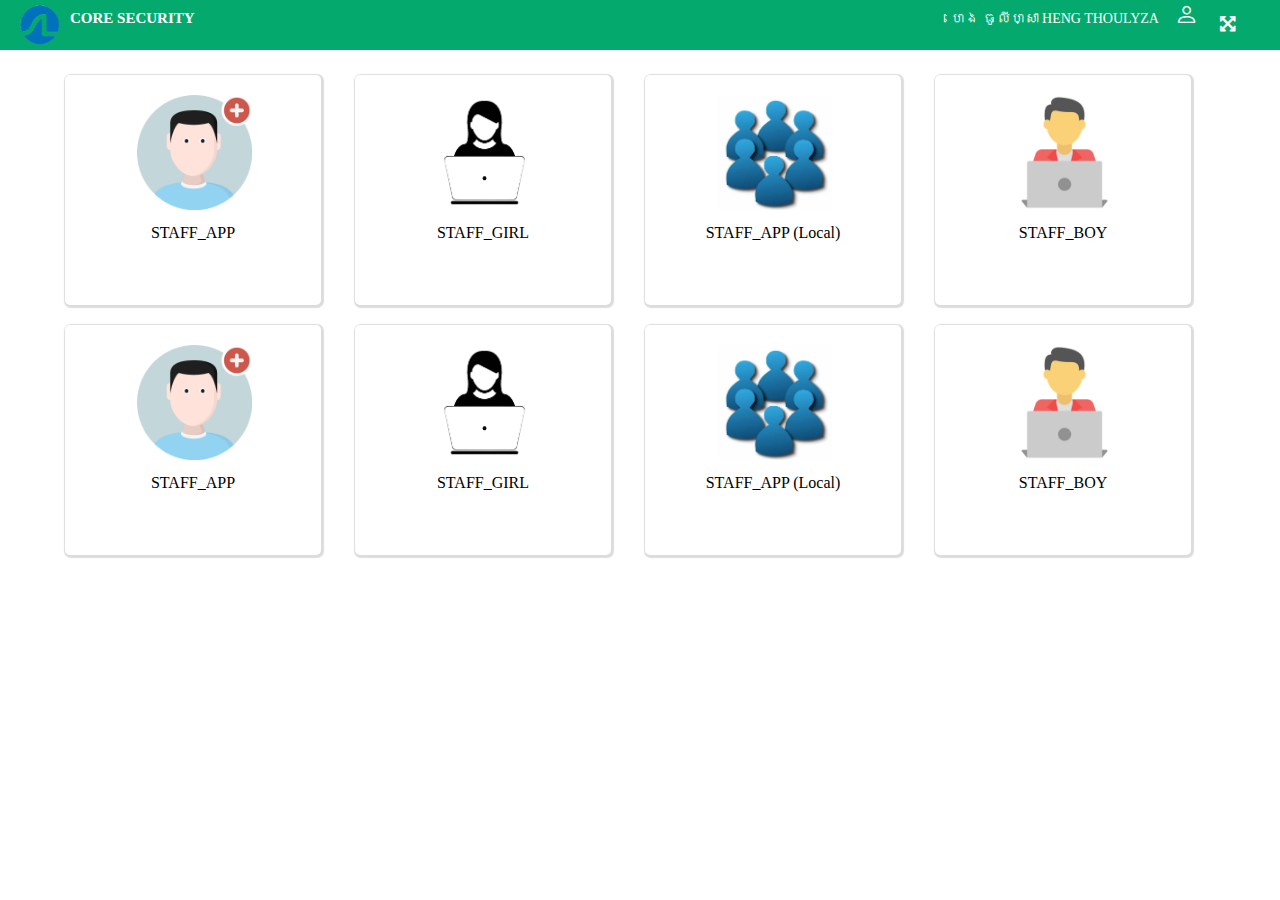
<file: index.html>
<!DOCTYPE html>
<html lang="en">

<head>
    <meta charset="UTF-8">
    <meta name="viewport" content="width=device-width, initial-scale=1.0">
    <title>Detail Company</title>
    <link rel="stylesheet" href="index.css">
    <link rel="icons" type="icons" href="Img/logo.png">
    <link rel="stylesheet" href="https://cdn.jsdelivr.net/npm/bootstrap-icons@1.11.1/font/bootstrap-icons.css">
    <link rel="stylesheet" href="https://fonts.cdnfonts.com/css/kantumruy" rel="stylesheet">
    <link rel="stylesheet" href="https://cdnjs.cloudflare.com/ajax/libs/font-awesome/4.7.0/css/font-awesome.min.css">
</head>

<body>
    <div class="header">
        <div class="header_left">
            <a href="#"><img src="Img/logo.png" alt="Image"></a>
            <a href="#">
                <p>CORE SECURITY</p>
            </a>
        </div>
        <div class="header_right">
            <div class="name">
                <p>ហេង​ ធូលីហ្សា HENG THOULYZA</p>
            </div>
            <div class="user">
                <div class="user_left">
                    <i class="bi bi-person" onclick="myFunction()"></i>
                    <div class="menu" id="myDIV">
                        <ul>
                            <li><a href="#">គណនី</a></li>
                            <li><a href="from.html">ចាក់ចេញ</a></li>
                        </ul>
                    </div>
                </div>
                <div class="user_right">
                    <i class="fa fa-arrows-alt"></i>
                </div>
            </div>
        </div>
    </div>
    <div class="head">
        <div class="head_left">
            <img src="Img/user.png" alt="">
            <p>STAFF_APP</p>
        </div>

        <div class="head_left">
            <img src="Img/staff1.png" alt="">
            <p>STAFF_GIRL</p>
        </div>

        <div class="head_right">
            <img src="Img/user1.png" alt="">
            <p>STAFF_APP (Local)</p>
        </div>

        <div class="head_right">
            <img src="Img/staff.png" alt="">
            <p>STAFF_BOY</p>
        </div>
        <!--  -->
        <div class="head_left1">
            <img src="Img/user.png" alt="">
            <p>STAFF_APP</p>
        </div>

        <div class="head_left1">
            <img src="Img/staff1.png" alt="">
            <p>STAFF_GIRL</p>
        </div>
        <!--  -->
        <div class="head_right">
            <img src="Img/user1.png" alt="">
            <p>STAFF_APP (Local)</p>
        </div>

        <div class="head_right">
            <img src="Img/staff.png" alt="">
            <p>STAFF_BOY</p>
        </div>
    </div>

</body>

</html>

<script>
    function myFunction() {
        var x = document.getElementById("myDIV");
        if (x.style.display == "none") {
            x.style.display = "block";
        } else {
            x.style.display = "none";
        }
    }
</script>
</file>
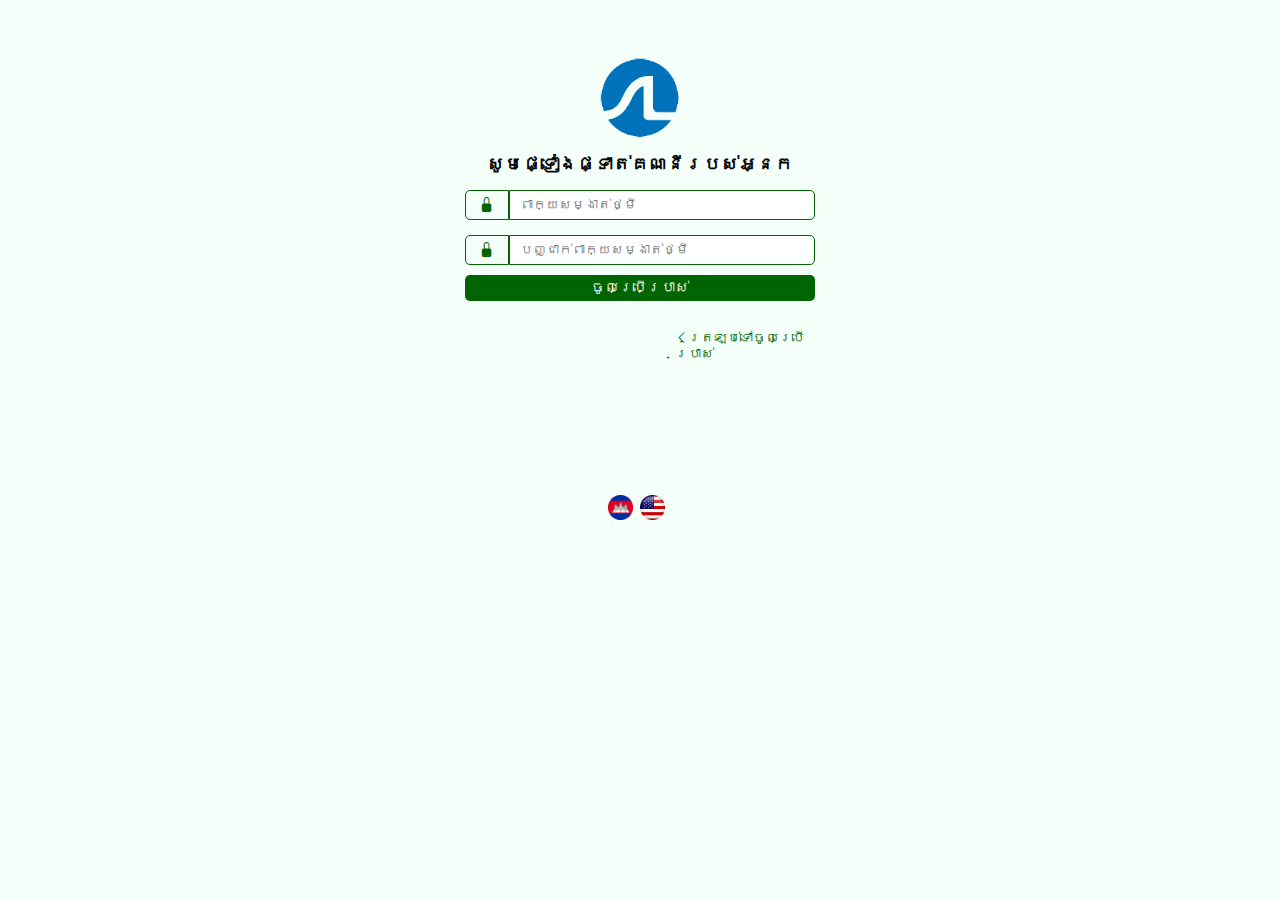
<file: comfi.html>
<!DOCTYPE html>
<html lang="en">

<head>
    <meta charset="UTF-8">
    <meta name="viewport" content="width=device-width, initial-scale=1.0">
    <title>Disgin From</title>
    <link rel="icons" type="icons" href="Img/logo.png">
    <link rel="stylesheet" href="from.css">
    <link rel="stylesheet" href="https://cdn.jsdelivr.net/npm/bootstrap-icons@1.11.1/font/bootstrap-icons.css">
    <link rel="stylesheet" href="https://fonts.cdnfonts.com/css/kantumruy" rel="stylesheet">
</head>

<body>
    <div class="box">
        <div class="logo">
            <img src="Img/logo.png" alt="Logo">
        </div>
        <div class="txt">
            <p>សូមផ្ទៀងផ្ទាត់គណនីរបស់អ្នក</p>
        </div>
        <div class="from-contact">
            <div class="box_user">
                <i class="bi bi-lock-fill"></i>
            </div>
            <input class="input-field" type="password" name="" id="" placeholder="ពាក្យសម្ងាត់ថ្មី" required>
        </div>
        <div class="from-contact">
            <div class="box_user">
                <i class="bi bi-lock-fill"></i>
            </div>
            <input class="input-field" type="password" name="" id="" placeholder="បញ្ជាក់ពាក្យសម្ងាត់ថ្មី" required>
        </div>
        
        <div class="btn">
            <a href="from.html"><button type="submit">ចូលប្រើប្រាស់</button></a>
        </div>
        <div class="txt_right">
            <a href="form_otp.html">
                <p><i class="bi bi-chevron-left"></i>ត្រឡប់ទៅចូលប្រើប្រាស់</p>
            </a>
        </div>

        <div class="icon_logo">
            <div class="kh">
                <a href="#"><img src="Img/kh.jpg" alt="KH"></a>
            </div>
            <div class="us">
                <a href="#"><img src="Img/us.png" alt="US"></a>
            </div>
        </div>
    </div>
</body>
</html>
</file>
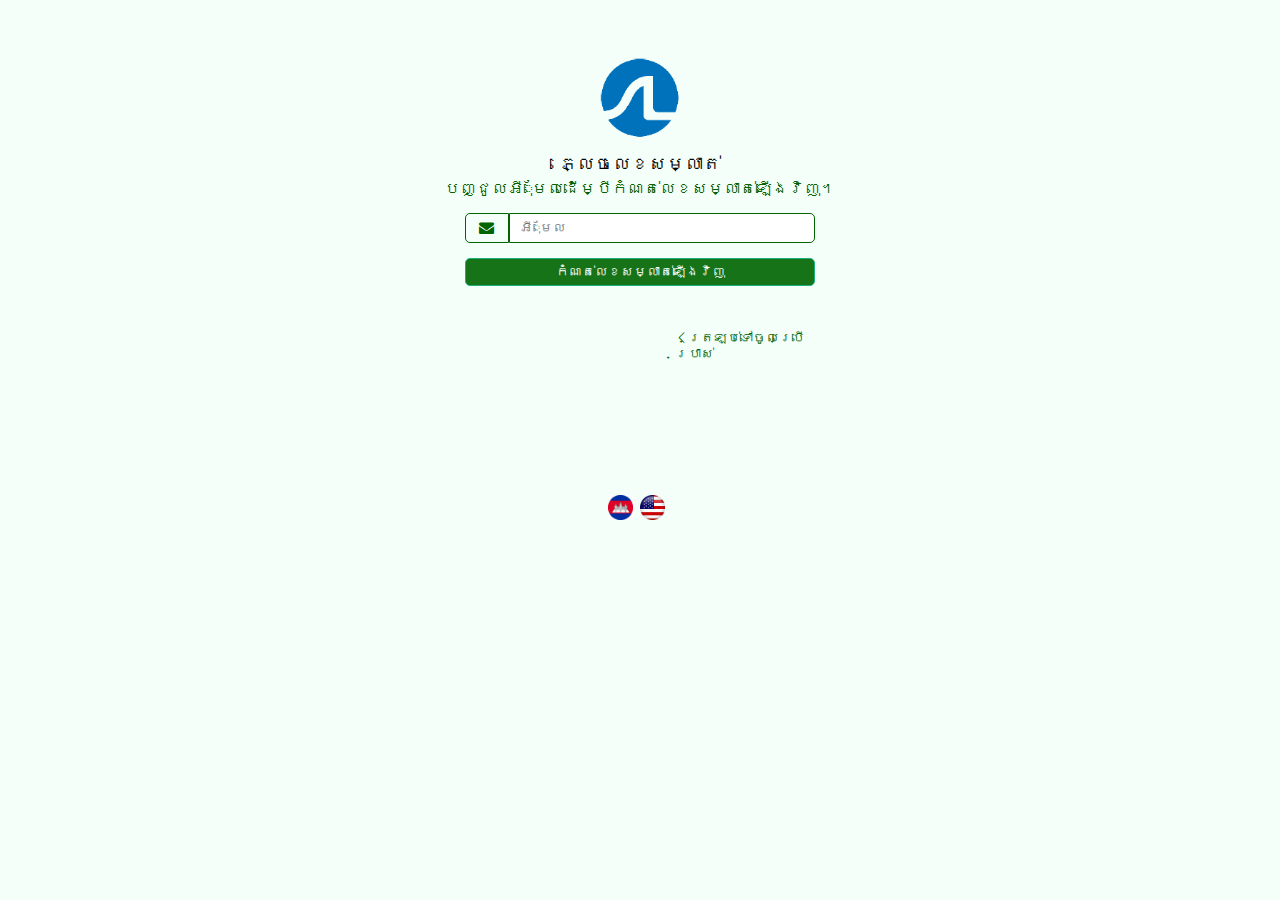
<file: forget_pass.html>
<!DOCTYPE html>
<html lang="en">

<head>
    <meta charset="UTF-8">
    <meta name="viewport" content="width=device-width, initial-scale=1.0">
    <title>Disgin From</title>
    <link rel="icons" type="icons" href="Img/logo.png">
    <link rel="stylesheet" href="from.css">
    <link rel="stylesheet" href="https://cdn.jsdelivr.net/npm/bootstrap-icons@1.11.1/font/bootstrap-icons.css">
    <link rel="stylesheet" href="https://cdnjs.cloudflare.com/ajax/libs/font-awesome/4.7.0/css/font-awesome.min.css">
    <link href="https://fonts.googleapis.com/css2?family=Angkor&family=Castoro&family=Exo&family=Exo+2&family=Hanuman&family=Noto+Serif+Khmer&display=swap" rel="stylesheet">
</head>

<body>
    <div class="box">
        <div class="logo">
            <img src="Img/logo.png" alt="Logo">
        </div>
        <div class="txt">
            <p style="font-weight: 500;">ភ្លេចលេខសម្លាត់</p>
            <div class="txt_1">បញ្ជូលអីុមែលដើម្បីកំំណត់លេខសម្លាត់ឡើងវិញុ។</div>
        </div>

        <div class="from-contact">
            <div class="box_user">
                <i class="fa fa-envelope"></i>
            </div>
            <input class="input-field" type="text" placeholder="អីុមែល" name="" required>
        </div>

        <div class="btn1">
            <a href="form_otp.html"><button type="submit">កំំណត់លេខសម្លាត់ឡើងវិញុ</button></a>
        </div>
        <div class="txt_right">
            <a href="from.html"><p><i class="bi bi-chevron-left"></i>ត្រឡប់ទៅចូលប្រើប្រាស់</p></a>
        </div>
        

        <div class="icon_logo">
            <div class="kh">
                <a href="#"><img src="Img/kh.jpg" alt="KH"></a>
            </div>
            <div class="us">
                <a href="#"><img src="Img/us.png" alt="US"></a>
            </div>
        </div>
    </div>
</body>

</html>
</file>
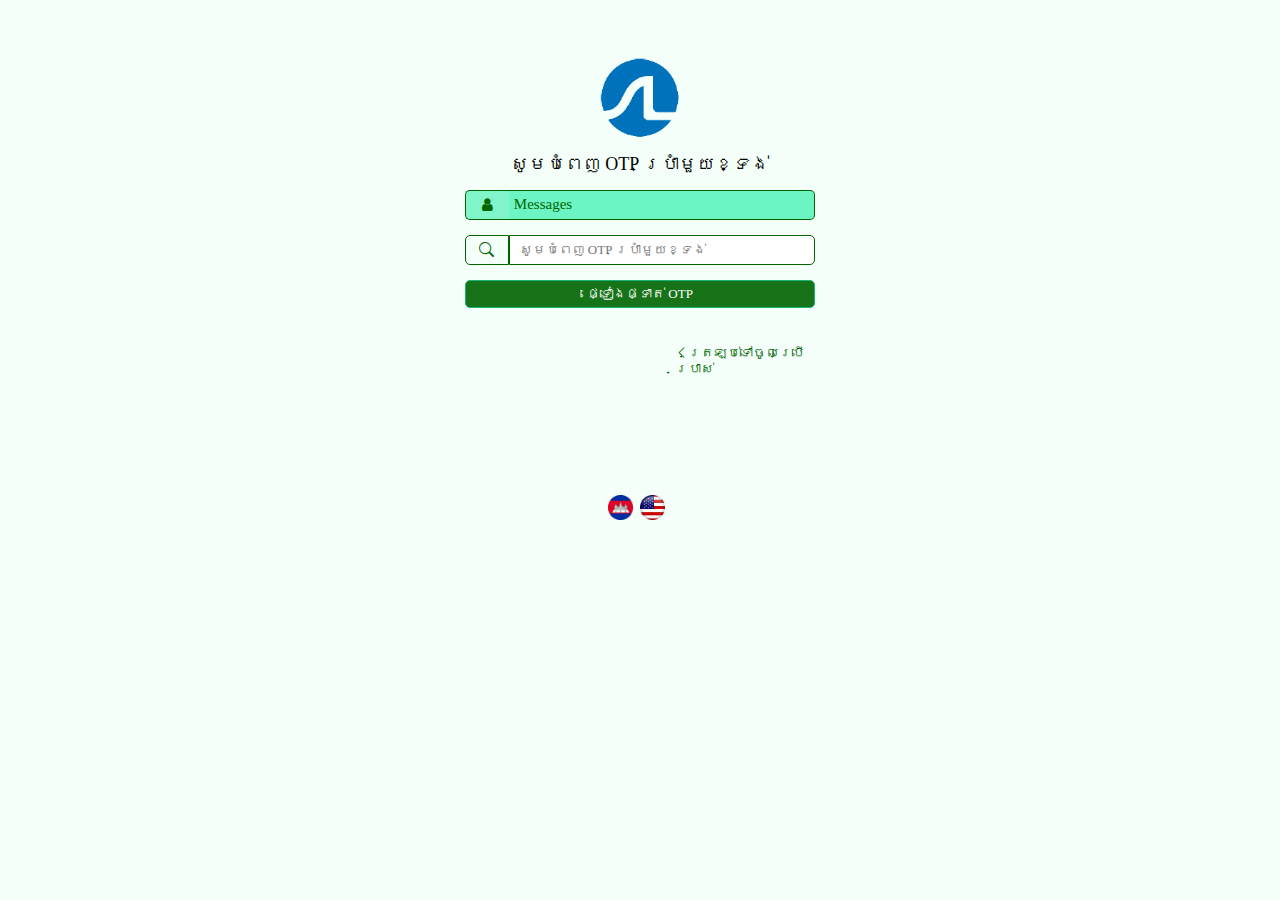
<file: form_otp.html>
<!DOCTYPE html>
<html lang="en">

<head>
    <meta charset="UTF-8">
    <meta name="viewport" content="width=device-width, initial-scale=1.0">
    <title>Disgin From</title>
    <link rel="icons" type="icons" href="Img/logo.png">
    <link rel="stylesheet" href="from.css">
    <link rel="stylesheet" href="https://cdn.jsdelivr.net/npm/bootstrap-icons@1.11.1/font/bootstrap-icons.css">
    <link rel="stylesheet" href="https://cdnjs.cloudflare.com/ajax/libs/font-awesome/4.7.0/css/font-awesome.min.css">
    <link href="https://fonts.googleapis.com/css2?family=Angkor&family=Castoro&family=Exo&family=Exo+2&family=Hanuman&family=Noto+Serif+Khmer&display=swap" rel="stylesheet">
</head>

<body>
    <div class="box">
        <div class="logo">
            <img src="Img/logo.png" alt="Logo">
        </div>
        <div class="txt">
            <p style="font-weight: 500;">សូមបំពេញ OTP ប្រាំមួយខ្ទង់</p>
        </div>

        <div class="from-contact">
            <div class="box_user" style="background-color: #00eb957a; border-right: none;">
                <i class="fa fa-user"></i>
            </div>
            <div class="box_user1" style="border-left: none;">
                <p>Messages</p>
            </div>
        </div>
        
        <div class="from-contact">
            <div class="box_user">
                <i class="bi bi-search"></i>
            </div>
            <input class="input-field" type="text" placeholder="សូមបំពេញ OTP ប្រាំមួយខ្ទង់" name="" required>
        </div>
        <div class="btn1">
            <a href="comfi.html"><button type="submit">ផ្ទៀងផ្ទាត់ OTP</button></a>
        </div>
        <div class="txt_right">
            <a href="forget_pass.html"><p style="margin-top: 15px;"><i class="bi bi-chevron-left"></i>ត្រឡប់ទៅចូលប្រើប្រាស់</p></a>
        </div>

        <div class="icon_logo">
            <div class="kh">
                <a href="#"><img src="Img/kh.jpg" alt="KH"></a>
            </div>
            <div class="us">
                <a href="#"><img src="Img/us.png" alt="US"></a>
            </div>
        </div>
    </div>
</body>

</html>
</file>
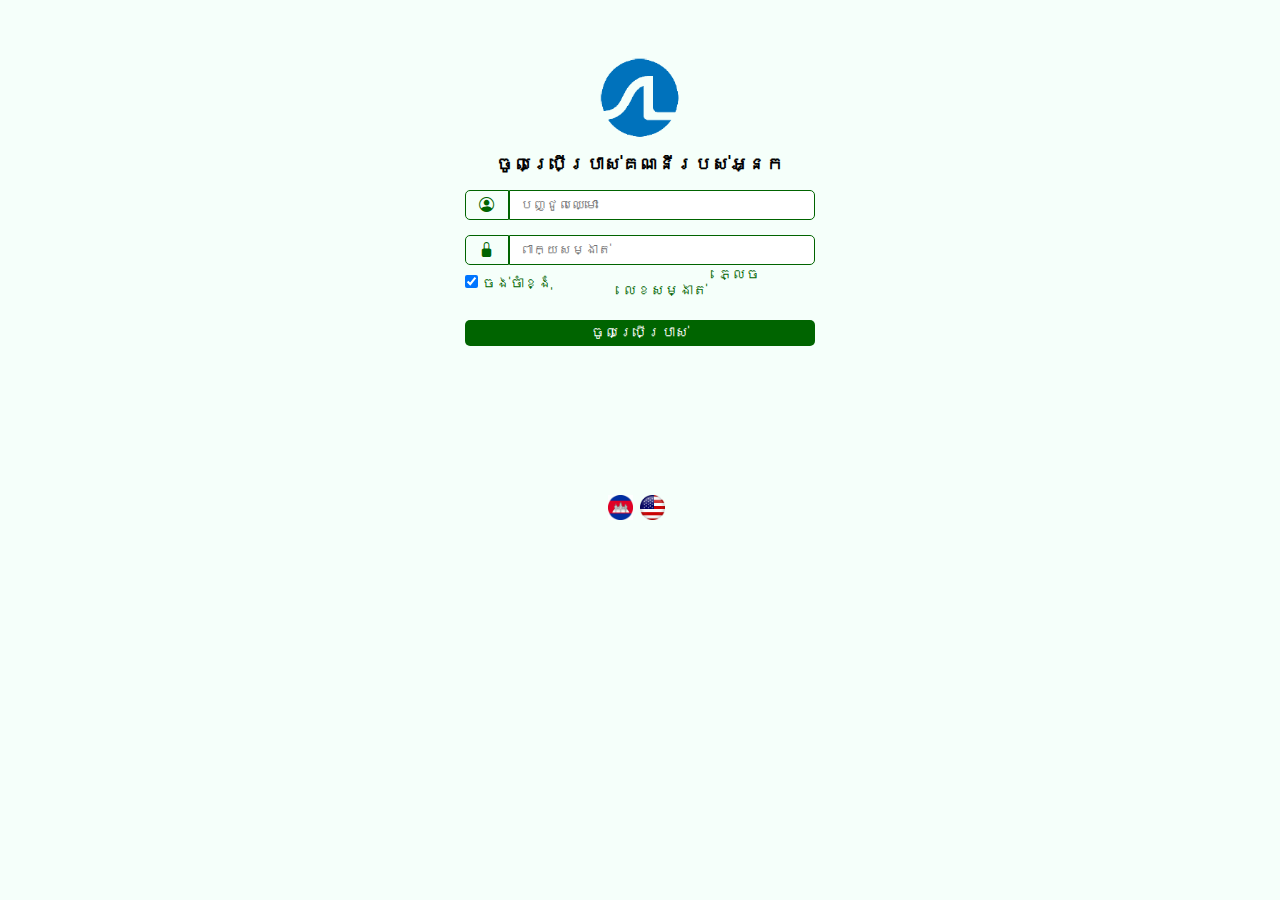
<file: from.html>
<!DOCTYPE html>
<html lang="en">
<head>
    <meta charset="UTF-8">
    <meta name="viewport" content="width=device-width, initial-scale=1.0">
    <title>Disgin From</title>
    <link rel="icons" type="icons" href="Img/logo.png">
    <link rel="stylesheet" href="from.css">
    <link rel="stylesheet" href="https://cdn.jsdelivr.net/npm/bootstrap-icons@1.11.1/font/bootstrap-icons.css">
    <link rel="stylesheet" href="https://fonts.cdnfonts.com/css/kantumruy" rel="stylesheet">
</head>
<body>

    <div class="box">
        <div class="logo">
            <img src="Img/logo.png" alt="Logo">
        </div>
        <div class="txt">
            <p>ចូលប្រើប្រាស់គណនីរបស់អ្នក</p>
        </div>
        
        <div class="from-contact">
            <div class="box_user">
                <i class="bi bi-person-circle"></i>
            </div>
            <input class="input-field" type="text" name="" id="" placeholder="បញ្ជូលឈ្មោះ" required>
        </div>

        <div class="from-contact">
            <div class="box_user">
                <i class="bi bi-lock-fill"></i>
            </div>
            <input class="input-field" type="password" name="" id="" placeholder="ពាក្យសម្ងាត់" required>
        </div>

        <div class="forget">
            <div class="remember">
                <input type="checkbox" checked="checked" name=""> ចង់ចាំខ្ងុំ
            </div>
            <div class="forget_password">
                <a href="forget_pass.html">ភ្លេចលេខសម្ងាត់</a>
            </div>
        </div>
        <div class="btn">
            <a href="index.html"><button type="submit">ចូលប្រើប្រាស់</button></a>
        </div>
        
        <div class="icon_logo">
            <div class="kh">
                <a href="#"><img src="Img/kh.jpg" alt="KH"></a>
            </div>
            <div class="us">
                <a href="#"><img src="Img/us.png" alt="US"></a>
            </div>
        </div>
    </div>
</body>
</html>
</file>
<file: index.css>
* {
    padding: 0;
    margin: 0;
    box-sizing: border-box;
    font-family: 'kantumruy';
}
body{
    overflow-x: hidden;
}

@font-face {
    font-family: 'kantumruy';
    font-style: normal;
    font-weight: 500;
    font-display: swap;
    src: url(https://natt.realteethclinic.com/assets/font/Kantumruy-Regular.ttf) format('woff2');
    unicode-range: U+1780-17FF, U+200C, U+25CC;
}

.header {
    width: 100%;
    height: 50px;
    background-color: #04AA6D;
    display: flex;
}

.header .header_left {
    width: 50%;
    height: 100%;
    /* background-color: wheat; */
    display: flex;
}

.header_left img {
    width: 60px;
    margin-left: 10px;
    padding: 0px 4px;
    margin-top: 1px;
    cursor: pointer;
}

.header_left a {
    text-decoration: none;
}

.header_left p {
    font-size: 22px;
    font-weight: bold;
    color: white;
    margin-top: 9px;
    cursor: pointer;
}

.header .header_right {
    width: 50%;
    height: 100%;
    position: relative;
    /* background-color: wheat; */
}

.header_right .name {
    width: 250px;
    height: 100%;
    /* background-color: rgba(255, 102, 0, 0.822); */
    float: right;
    margin-right: 120px;
}

.name p{
    margin-top: 10px;
    text-align: center;
    color: white;
    font-weight: 500;
}

.header_right .user {
    width: 120px;
    height: 100%;
    /* background-color: grey; */
    position: absolute;
    bottom: 15px;
    right: 0%;
    display: flex;
}

.user .user_left {
    width: 50%;
    height: 100%;
    /* background-color: blue; */
    position: relative;
}

.user_left .menu {
    width: 100px;
    display: none;
    z-index: 100;
    background-color: whitesmoke;
    overflow: hidden;
    position: absolute;
    top: 100%;
    margin-top: 15px;
    border-radius: 3px;
    box-shadow: 1px 1px 1px 2px rgba(0, 0, 0, 0.164);
}

.user_left .menu ul li {
    list-style-type: none;
}

.menu ul li a {
    text-decoration: none;
    margin-left: 15px;
    font-size: 18px;
    font-weight: 600;
    color: rgb(148, 122, 122);
    opacity: 1;
}

.user_left .menu li:hover {
    opacity: 0.6;
}

.user_left i {
    position: absolute;
    margin-top: 18px;
    margin-left: 15px;
    font-size: 25px;
    cursor: pointer;
    color: white;
}

.user_left i:hover {
    opacity: 0.8;
}

.user .user_right {
    width: 50%;
    height: 100%;
    /* background-color: gold; */
}

.user_right i {
    position: absolute;
    margin-top: 30px;
    font-size: 20px;
    cursor: pointer;
    color: white;
}

.user_right i:hover {
    opacity: 0.8;
    ;
}

.head {
    width: 1200px;
    height: 250px;
    /* background-color: wheat; */
    margin: auto;
    margin-top: 25px;
    display: flex;
    position: relative;
}

.head .head_left {
    width: 25%;
    height: auto;
    margin-left: 20px;
    background-color: white;
    box-shadow: 1px 1px 1px 2px rgba(0, 0, 0, 0.137);
    cursor: pointer;
    border-radius: 5px;
}

.head_left:hover {
    opacity: 0.8;
    border: 1px solid wheat;
}

.head_left img {
    width: 45%;
    margin-top: 20px;
    margin-left: 28%;
}

.head_left p {
    margin-top: 10px;
    text-align: center;
}
/* ==================================== */
.head .head_left1 {
    width: 25%;
    height: auto;
    margin-left: 20px;
    background-color: white;
    box-shadow: 1px 1px 1px 2px rgba(0, 0, 0, 0.137);
    cursor: pointer;
    border-radius: 5px;
}

.head_left1:hover {
    opacity: 0.8;
    border: 1px solid wheat;
}

.head_left1 img {
    width: 45%;
    margin-top: 20px;
    margin-left: 28%;
}

.head_left1 p {
    margin-top: 10px;
    text-align: center;
}


/* ==================================== */

.head .head_right {
    width: 25%;
    height: 100%;
    margin-left: 20px;
    background-color: white;
    box-shadow: 1px 1px 1px 2px rgba(0, 0, 0, 0.137);
    cursor: pointer;
    border-radius: 5px;
}

.head_right:hover {
    opacity: 0.8;
    border: 1px solid wheat;
}

.head_right img {
    width: 45%;
    margin-top: 20px;
    margin-left: 28%;
}

.head_right p {
    margin-top: 10px;
    text-align: center;
}

/* Media screen responsive */

@media only screen and (max-width: 600px){
    .header{
        width: 100%;
    }
    .header_left img{
        padding: 0px 5px;
    }
    .header_left p{
        margin-top: 10px;
        font-size: 15px;
    }
    .header_right .name p{
        display: none;
    }
    .header_right .user i{
        font-size: 24px;
    }
    .header_right .user .user_right i{
        font-size: 18px;
    }
    .head{
        width: 100%;
        display: block;
        margin-top: 10px;
        margin-left: 55px;
    }
    .head .head_left{
        width: 30%;
        height: 150px;
        margin: auto;
        margin-top: 20px;
        margin-left: 25px;
        display: inline-block;
    }
    .head .head_left1{
        width: 30%;
        height: 150px;
        margin: auto;
        margin-top: 25px;
        margin-left: 25px;
        display: inline-block;
    }
    .head .head_right{
        width: 30%;
        height: 150px;
        margin: auto;
        margin-top: 25px;
        margin-left: 25px;
        display: inline-block;
    }
    .head .head_left p, 
    .head_left1 p, 
    .head_right p{
        font-size: 11px;
    }
}

@media only screen and (min-width: 600px) {
    .header {
        width: 100%;
    }

    .header_left img {
        padding: 2px 6px;
    }

    .header_left p {
        margin-top: 10px;
        font-size: 16px;
    }

    .header_right .name p {
        display: none;
    }
    .header_right .user i{
        font-size: 24px;
    }
    .header_right .user .user_right i{
        font-size: 18px;
    }

    .head {
        width: 100%;
        margin-top: 13px;
        display: block;
    }

    .head .head_left {
        width: 35%;
        height: 200px;
        margin: auto;
        margin-top: 10px;
        display: inline-block;
        margin-left: 65px;
        margin-right: -25px;
    }

    .head .head_left1 {
        width: 35%;
        height: 200px;
        margin: auto;
        margin-top: 25px;
        display: inline-block;
        margin-left: 65px;
        margin-right: -25px;
    }

    .head .head_right {
        width: 35%;
        height: 200px;
        margin: auto;
        margin-top: 25px;
        display: inline-block;
        margin-left: 65px;
        margin-right: -25px;
    }
}

@media only screen and (min-width: 768px){
    .header{
        width: 100%;
    }
    .header_left img{
        padding: 0px 5px;
    }
    .header_left p{
        margin-top: 10px;
        font-size: 15px;
    }
    .header_right .name{
        margin-right: 100px;
    }
    .header_right .name p{
        display: block;
        font-size: 14px;
        margin-top: 11px;
    }
    .header_right .user i{
        font-size: 23px;
    }
    .header_right .user .user_right i{
        font-size: 18px;
    }

    .head{
        width: 100%;
        margin-top: 5px;
        margin-left: 10px;
        display: block;
    }
    .head .head_left{
        width: 25%;
        height: 230px;
        margin-top: 20px;
        margin-left: 55px;
        display: inline-block;
    }
    .head .head_left1 {
        width: 25%;
        height: 230px;
        margin-top: 20px;
        margin-left: 55px;
        display: inline-block;
    }
    .head .head_right{
        width: 25%;
        height: 230px;
        margin-top: 20px;
        margin-left: 55px;
    }
}

@media only screen and (min-width: 992px){
    .header{
        width: 100%;
    }
    .header_left img{
        padding: 0px 5px;
    }
    .header_left p{
        margin-top: 10px;
        font-size: 15px;
    }
    .header_right .name{
        margin-right: 100px;
    }
    .header_right .name p{
        display: block;
        font-size: 14px;
        margin-top: 11px;
    }
    .header_right .user i{
        font-size: 23px;
    }
    .header_right .user .user_right i{
        font-size: 18px;
    }

    .head{
        width: 100%;
        margin-top: 5px;
        margin-left: 10px;
        display: block;
    }
    .head .head_left{
        width: 20%;
        height: 230px;
        margin-top: 20px;
        margin-left: 55px;
        display: inline-block;
    }
    .head .head_left1 {
        width: 20%;
        height: 230px;
        margin-top: 20px;
        margin-left: 55px;
        display: inline-block;
    }
    .head .head_right{
        width: 20%;
        height: 230px;
        margin-top: 20px;
        margin-left: 55px;
    }
}
@media only screen and (min-width: 1200px){
    
}
</file>
<file: from.css>
* {
    padding: 0;
    margin: 0;
    box-sizing: border-box;
    font-family: "Kantumruy";
}
body{
    background-color: #F5FFFA;
    overflow-x: hidden;
}
@font-face{
    font-family: "Kantumruy";
    font-style: normal;
    font-weight: normal;
    font-display: swap;
    src: url("https://natt.realteethclinic.com/assets/font/Kantumruy-Regular.ttf") format('woff2');
    unicode-range: U+1780-17FF, U+200C, U+25CC;
}

.box {
    width: 500px;
    height: 500px;
    /* background-color: wheat; */
    margin: auto;
    margin-top: 50px;
    /* box-shadow: 1px 1px 1px 1px rgba(0, 0, 0, 0.521); */
    border-radius: 20px;
    position: relative;
}

.logo {
    display: flex;
    align-items: center;
    justify-content: center;
}
.logo img{
    width: 100px;
}

.txt p{
    text-align: center;
    color: #000;
}
.txt .txt_1{
    color: #006400;
}

.from-contact {
    width: 350px;
    height: 30px;
    /* background-color: #00eb957a; */
    margin: auto;
    margin-top: 15px;
    display: flex;
}

.from-contact .box_user {
    width: 50px;
    height: 100%;
    /* background-color: dodgerblue; */
    border: 1px solid #006400;
    color: white;
}

.box_user {
    display: flex;
    align-items: center;
    justify-content: center;
    font-size: 25px;
    border-radius: 5px 0 0 5px;
}
.box_user i{
    display: flex;
    align-items: center;
    justify-content: center;
    font-size: 15px;
    color: #006400;
}

input[type=text],
input[type=password] {
    width: 100%;
}
.input-field{
    border-radius: 0 5px 5px 0;
    border: 1px solid #006400;
    color: #006400;
    font-size: 13px;
}

.forget {
    width: 350px;
    height: 35px;
    /* background-color: grey; */
    margin: auto;
    margin-top: 10px;
}

.forget .remember {
    width: 50%;
    font-size: 14px;
    float: left;
    color: #006400;
    /* background-color: brown; */
}

.forget .forget_password {
    width: 55%;
    font-size: 14px;
    float: right;
    margin-top: -25px;
}
.forget .forget_password a{
    margin-left: 95px;
    color: #006400;
    text-decoration: none;
}

.forget .forget_password:hover {
    opacity: 0.7;
}

.box .btn button {
    width: 350px;
    background-color: #006400;
    color: white;
    margin: auto;
    display: flex;
    align-items: center;
    justify-content: center;
    margin-top: 10px;
    padding: 5px 10px;
    border: none;
    cursor: pointer;
    font-size: 14px;
    border-radius: 5px;
}

.btn a {
    text-decoration: none;
}

.btn button:hover {
    opacity: 0.8;
}

.box .icon_logo {
    width: 100px;
    height: 30px;
    /* background-color: wheat; */
    position: absolute;
    bottom: 5%;
    left: 40%;
    display: flex;
}

.icon_logo .kh, .us {
    width: 50px;
    height: 100%;
    cursor: pointer;
}

.icon_logo .kh img{
    width: 25px;
    height: 25px;
    margin-left: 18px;
}

.icon_logo .kh img:hover,
.us img:hover {
    opacity: 0.8;
}

.icon_logo .us img {
    width: 25px;
    height: 25px;
    margin-right: 18px;
}

/* CSS Forget_Password */
.box .txt p {
    margin-top: 10px;
    text-align: center;
    font-weight: 600;
    font-size: 18px;
}

.txt_1 {
    text-align: center;
    margin-top: 5px;
}

.input-field {
    width: 100%;
    padding: 10px;
    outline: none;
    color: #006400;
}

.input-field:focus {
    border: 2px solid #006400;
}

.box .btn1{
    width: 350px;
    margin-top: 15px;
    margin-left: 75px;
}

.btn1 button {
    width: 100%;
    background-color: #006400;
    color: white;
    font-size: 13px;
    font-weight: normal;
    padding: 5px 10px;
    border-radius: 5px;
    border: 1px solid #04AA6D;
    cursor: pointer;
    opacity: 0.9;
}

.btn1 button:hover {
    opacity: 1;
}

.txt_right a {
    text-decoration: none;
    color: #006400;
    font-size: 13px;
    opacity: 1;
}

.txt_right {
    width: 200px;
    position: absolute;
    top: 56%;
    right: 15%;
}
.txt_right p{
    margin-left: 60px;
}

.txt_right:hover {
    opacity: 0.9;
}


.from-contact .box_user1 {
    width: 350px;
    height: 100%;
    background-color: #00eb958f;
    border: 1px solid #006400;
    border-radius: 0px 5px 5px 0px;
}

.box_user1 p {
    font-size: 15px;
    color: #006400;
    margin-left: 5px;
    margin-top: 5px;
}

/* Responsive Screen */
@media screen (max-width: 400px) and (min-width: 600px) {
    .box {
        width: 80%;
    }

    .logo img {
        width: 100px;
    }

    .txt h4,
    p {
        font-size: 14px;
    }

    .from-contact {
        width: 300px;
    }

    .from-contact i {
        font-size: 15px;
    }

    .box .forget .remember {
        margin-left: 25px;
        font-size: 13px;
    }

    .box .forget .forget_password{
        margin-top: -20px;
        font-size: 13px;
    }

    .box .btn button {
        width: 300px;
        padding: 5px 10px;
        font-size: 15px;
        margin-top: -1px;
    }

    .icon_logo .kh img{
        margin-left: -1px;
    }
    .icon_logo .us img{
        margin-left: -15px;
    }

    .box .btn1 button {
        width: 300px;
        margin-left: -25px;
        font-size: 13px
    }

    .box .txt_right {
        width: 250px;
        margin-top: -5px;
        position: absolute;
        right: 13%;
    }

    .box .txt_right p{
        margin-left: 112px;
    }

    .box .from-contact .box_user1 p{
        font-size: 14px;
        margin-left: 1px;
    }
    .box .icon_logo img{
        padding: 1px;
    }
}

@media screen (min-width: 600px) and (max-width: 800px) {
    .box {
        width: 80%;
    }

    .logo img {
        width: 100px;
    }

    .txt h4,
    p {
        font-size: 14px;
    }

    .from-contact {
        width: 300px;
    }

    .from-contact i {
        font-size: 15px;
    }

    .box .forget .remember {
        margin-left: 25px;
        font-size: 13px;
    }

    .box .forget .forget_password {
        margin-top: -20px;
        font-size: 13px;
    }

    .box .btn button {
        width: 300px;
        padding: 5px 10px;
        font-size: 15px;
        margin-top: -1px;
    }

    .icon_logo .kh img {
        margin-left: -1px;
    }

    .icon_logo .us img {
        margin-left: -15px;
    }

    .box .btn1 button {
        width: 300px;
        margin-left: -25px;
        font-size: 13px
    }

    .box .txt_right {
        width: 250px;
        margin-top: -5px;
        position: absolute;
        right: 13%;
    }

    .box .txt_right p {
        margin-left: 112px;
    }

    .box .from-contact .box_user1 p {
        font-size: 14px;
        margin-top: 7px;
        margin-left: 2px;
    }

    .box .icon_logo img {
        padding: 1px;
    }
}

@media screen (min-width: 800px) and (max-width: 1200px) {
    .box {
        width: 80%;
    }

    .logo img {
        width: 100px;
    }

    .txt h4,
    p {
        font-size: 14px;
    }

    .from-contact {
        width: 300px;
    }

    .from-contact i {
        font-size: 15px;
    }

    .box .forget .remember {
        margin-left: 25px;
        font-size: 13px;
    }

    .box .forget .forget_password {
        margin-top: -20px;
        font-size: 13px;
    }

    .box .btn button {
        width: 300px;
        padding: 5px 10px;
        font-size: 15px;
        margin-top: -1px;
    }

    .icon_logo .kh img {
        margin-left: -1px;
    }

    .icon_logo .us img {
        margin-left: -15px;
    }

    .box .btn1 button {
        width: 300px;
        margin-left: -25px;
        font-size: 13px
    }

    .box .txt_right {
        width: 250px;
        margin-top: -5px;
        position: absolute;
        right: 13%;
    }

    .box .txt_right p {
        margin-left: 112px;
    }

    .box .from-contact .box_user1 p {
        font-size: 14px;
        margin-top: 7px;
        margin-left: 2px;
    }

    .box .icon_logo img {
        padding: 1px;
    }
}
</file>
